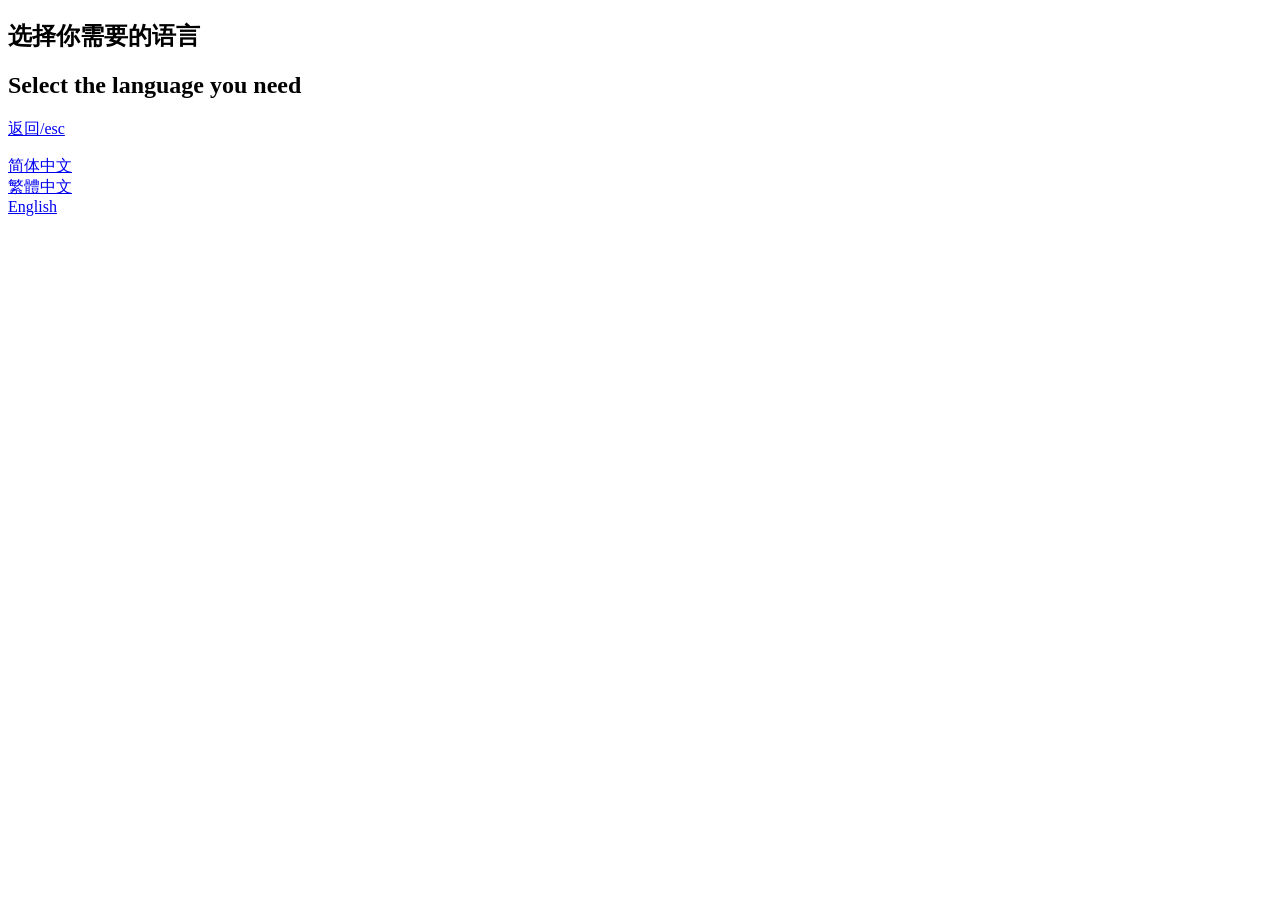
<file: language.html>
﻿<!DOCTYPE html>
<html lang="zh-CN">

<head>
    <meta charset="utf-8">
    <meta http-equiv="Access-Control-Allow-Origin" content="*">
    <title>language</title>
</head>

    <body>

        <h2>选择你需要的语言</h2>
        <h2>Select the language you need</h2>
        <t1>
            <a href="https://www.123.com">返回/esc</a>
        </t1>
        <p>
            <a href="https://www.123.com">简体中文</a><br>
            <a href="https://www.123.com">繁體中文</a><br>
            <a href="https://www.123.com">English</a><br>
        </p>
    </body>

</html>
</file>
